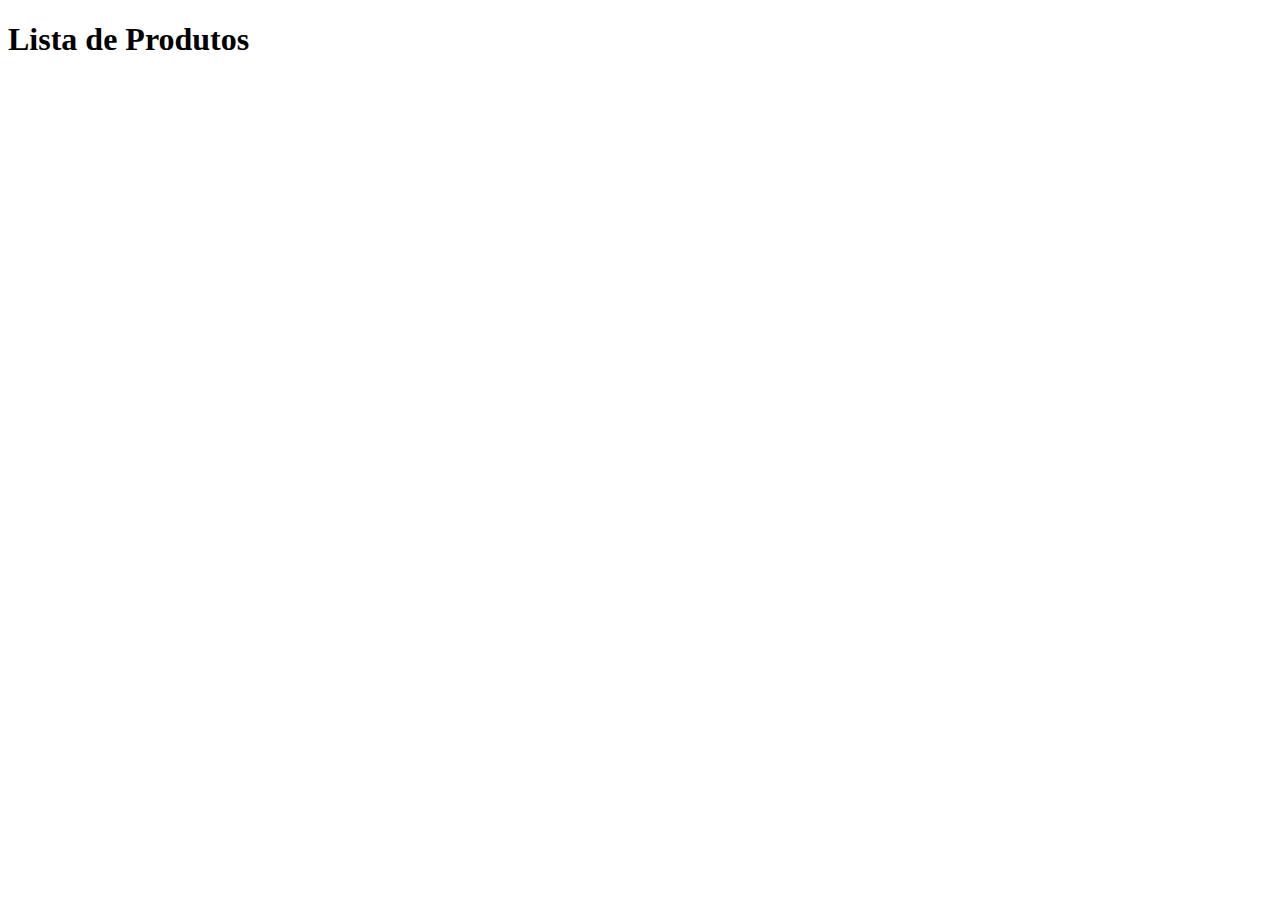
<file: site-loja/index.html>
<!DOCTYPE html>
<html lang="pt-br">

<head>
    <meta charset="UTF-8">
    <meta name="viewport" content="width=device-width, initial-scale=1.0">
    <title>Loja do Zé</title>
    <link href="https://cdn.jsdelivr.net/npm/bootstrap@5.3.8/dist/css/bootstrap.min.css" rel="stylesheet"
        integrity="sha384-sRIl4kxILFvY47J16cr9ZwB07vP4J8+LH7qKQnuqkuIAvNWLzeN8tE5YBujZqJLB" crossorigin="anonymous">
    <link rel="stylesheet" href="https://cdn.jsdelivr.net/npm/bootstrap-icons@1.7.2/font/bootstrap-icons.css">
</head>

<body>

    <div class="container">
        <h1 class="text-center mb-5 mt-3">Lista de Produtos</h1>
        <div class="row lista-produtos">

        </div>
    </div>
    <script src="app.js"></script>
</body>

</html>
</file>
